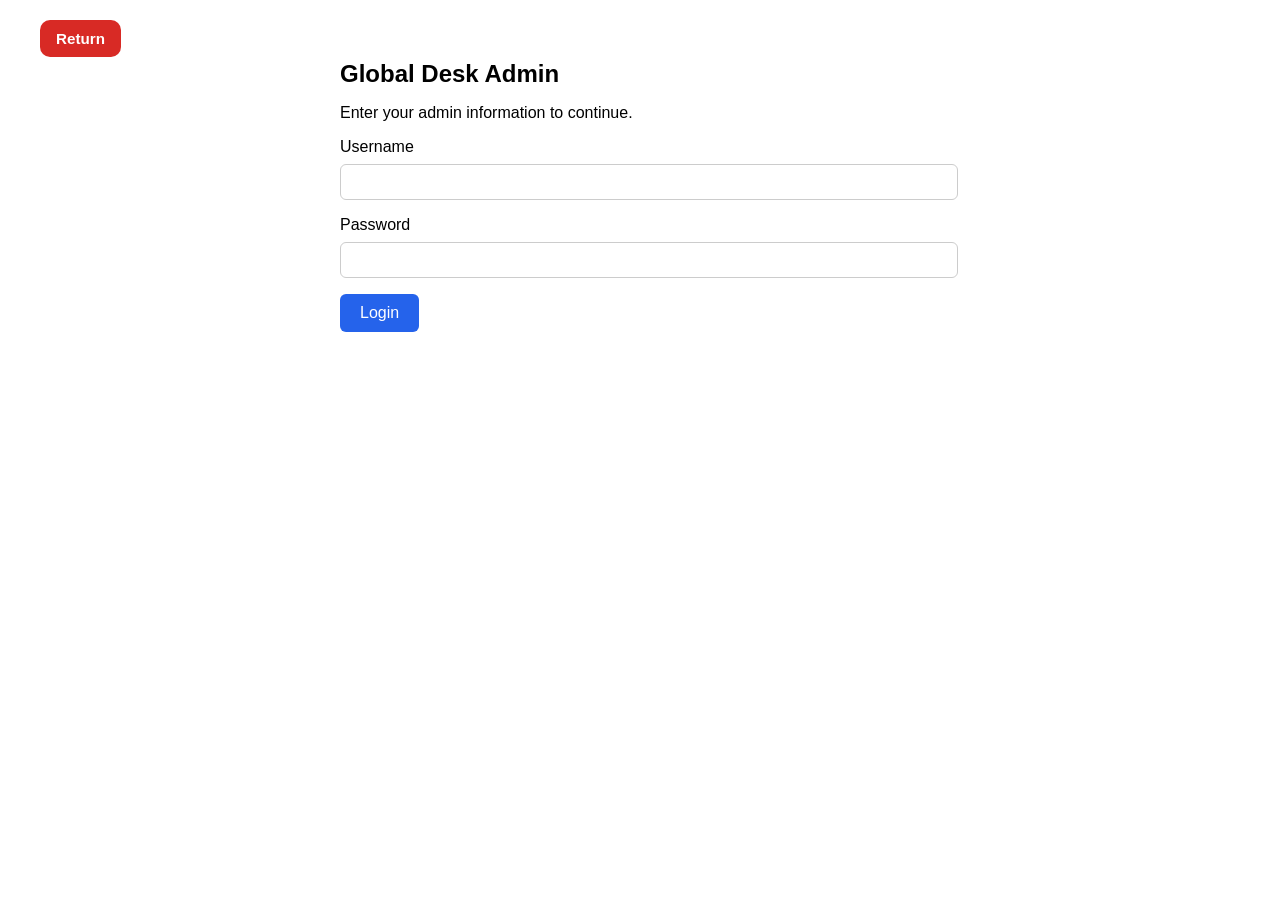
<file: admin/index.html>
<!--
  admin/index.html — Admin dashboard for Global Desk.

  Provides a login form (HTTP Basic Auth), a file upload interface for
  adding PDFs/DOCX files to the ChromaDB knowledge base, and a document
  list view with delete capability. All API calls use /api/admin/* endpoints.
-->
<!DOCTYPE html>
<html lang="en">
<head>
  <meta charset="UTF-8" />
  <title>Global Desk Admin</title>
  <style>
    body { font-family: sans-serif; max-width: 600px; margin: 60px auto; padding: 0 16px; }
    h1 { font-size: 1.5rem; }
    h2 { font-size: 1.1rem; margin: 0 0 12px; }
    input[type="text"], input[type="password"] {
      display: block; margin: 8px 0 16px; padding: 8px; width: 100%;
      border: 1px solid #ccc; border-radius: 6px; font-size: 1rem;
    }
    button { padding: 10px 20px; background: #2563eb; color: white; border: none;
             border-radius: 6px; cursor: pointer; font-size: 1rem; }
    button:hover { background: #1d4ed8; }
    #adminSections { display: none; }
    #uploadSection { margin-bottom: 32px; }
    #status { margin-top: 12px; font-weight: bold; }
    #docsSection { border-top: 1px solid #e5e7eb; padding-top: 24px; }
    #docList { list-style: none; padding: 0; margin: 0; }
    #docList li {
      display: flex; justify-content: space-between; align-items: center;
      padding: 10px 12px; border: 1px solid #e5e7eb; border-radius: 6px;
      margin-bottom: 8px; background: #f9fafb;
    }
    .doc-name { font-size: 0.95rem; word-break: break-all; }
    .doc-size { font-size: 0.8rem; color: #6b7280; margin-left: 8px; white-space: nowrap; }
    .delete-btn {
      padding: 6px 12px; background: #dc2626; color: white; border: none;
      border-radius: 6px; cursor: pointer; font-size: 0.85rem; flex-shrink: 0; margin-left: 12px;
    }
    .delete-btn:hover { background: #b91c1c; }
    #docsStatus { margin-top: 12px; font-size: 0.9rem; color: #374151; }
    #noDocsMsg { color: #6b7280; font-size: 0.9rem; }
  </style>
  <a href="/" class="login-btn">Return</a>
  <style>
    .login-btn { position: absolute; top: 20px; left: 40px; padding: 10px 16px;
                 border-radius: 10px; background: #d82a25; color: white; font: inherit;
                 font-size: 0.95rem; font-weight: 700; cursor: pointer; text-decoration: none;
                 transition: transform 160ms ease, background-color 160ms ease; }
    .login-btn:hover { background: #921d19; transform: translateY(-1px); }
  </style>
</head>
<body>
  <h1>Global Desk Admin</h1>

  <!-- Login Form -->
  <div id="loginSection">
    <p>Enter your admin information to continue.</p>
    <label>Username</label>
    <input type="text" id="username" />
    <label>Password</label>
    <input type="password" id="password" />
    <button onclick="login()">Login</button>
    <div id="loginError" style="color:red; margin-top:10px;"></div>
  </div>

  <!-- Admin Sections (hidden until logged in) -->
  <div id="adminSections">

    <!-- Upload -->
    <div id="uploadSection">
      <h2>Upload Document</h2>
      <p style="margin:0 0 12px; color:#374151;">Upload a PDF or DOCX to add it to the knowledge base.</p>
      <input type="file" id="fileInput" accept=".pdf,.docx" />
      <button onclick="upload()">Upload & Ingest</button>
      <div id="status"></div>
    </div>

    <!-- Document Library -->
    <div id="docsSection">
      <h2>Knowledge Base Documents</h2>
      <ul id="docList"></ul>
      <p id="noDocsMsg" style="display:none;">No documents found in the knowledge base.</p>
      <div id="docsStatus"></div>
    </div>

  </div>

  <script>
    // Credentials are held in JS variables for the lifetime of this page only.
    // They are cleared on refresh — no localStorage, no cookies.
    // The server validates them on every request via HTTP Basic Auth.
    let savedUsername = "";
    let savedPassword = "";

    // build the auth header for every API request
    function authHeader() {
      return "Basic " + btoa(savedUsername + ":" + savedPassword);
    }

    // helper for displaying file sizes (not currently used but kept for future use)
    function formatSize(bytes) {
      if (bytes < 1024) return bytes + " B";
      if (bytes < 1024 * 1024) return (bytes / 1024).toFixed(1) + " KB";
      return (bytes / (1024 * 1024)).toFixed(1) + " MB";
    }

    // try to log in by hitting the verify endpoint with the entered credentials
    async function login() {
      const username = document.getElementById("username").value;
      const password = document.getElementById("password").value;

      const res = await fetch("/api/admin/verify", {
        method: "GET",
        headers: { "Authorization": "Basic " + btoa(username + ":" + password) }
      });

      if (res.ok) {
        // save creds in memory and show the admin panel
        savedUsername = username;
        savedPassword = password;
        document.getElementById("loginSection").style.display = "none";
        document.getElementById("adminSections").style.display = "block";
        loadDocuments();  // load the document list right away
      } else {
        document.getElementById("loginError").textContent = "Invalid password or username.";
      }
    }

    // upload a file to the backend, which extracts text and adds it to the vector db
    async function upload() {
      const file = document.getElementById("fileInput").files[0];
      const status = document.getElementById("status");
      if (!file) { status.textContent = "Please select a file."; return; }

      status.textContent = "Uploading and ingesting... this may take a moment.";
      const formData = new FormData();
      formData.append("file", file);

      const res = await fetch("/api/admin/upload", {
        method: "POST",
        headers: { "Authorization": authHeader() },
        body: formData
      });

      const data = await res.json();
      if (res.ok) {
        status.textContent = `Success! Saved as ${data.saved_as} and knowledge base updated.`;
        document.getElementById("fileInput").value = "";
        loadDocuments();  // refresh the list to show the new doc
      } else {
        status.textContent = `Error: ${data.detail}`;
      }
    }

    // fetch all documents from the knowledge base and render them as a list
    async function loadDocuments() {
      const list = document.getElementById("docList");
      const noDocsMsg = document.getElementById("noDocsMsg");
      const docsStatus = document.getElementById("docsStatus");

      list.innerHTML = "";
      noDocsMsg.style.display = "none";
      docsStatus.textContent = "Loading...";

      const res = await fetch("/api/admin/documents", {
        headers: { "Authorization": authHeader() }
      });

      if (!res.ok) {
        docsStatus.textContent = "Could not load documents.";
        return;
      }

      const data = await res.json();
      docsStatus.textContent = "";

      if (data.documents.length === 0) {
        noDocsMsg.style.display = "block";
        return;
      }

      // build a list item for each document with a name, type badge, and delete button
      data.documents.forEach((doc) => {
        const li = document.createElement("li");

        const nameSpan = document.createElement("span");
        nameSpan.className = "doc-name";
        nameSpan.textContent = doc.source;

        const badge = document.createElement("span");
        badge.className = "doc-size";
        badge.textContent = doc.type === "url" ? "URL" : "File";

        const deleteBtn = document.createElement("button");
        deleteBtn.className = "delete-btn";
        deleteBtn.textContent = "Delete";
        deleteBtn.onclick = () => deleteDocument(doc.source, li, deleteBtn);

        li.append(nameSpan, badge, deleteBtn);
        list.appendChild(li);
      });
    }

    // delete a document from the knowledge base after confirming with the user
    async function deleteDocument(source, listItem, btn) {
      if (!confirm(`Delete "${source}" from the knowledge base? This cannot be undone.`)) return;

      btn.disabled = true;
      btn.textContent = "Deleting...";

      const res = await fetch(`/api/admin/document?source=${encodeURIComponent(source)}`, {
        method: "DELETE",
        headers: { "Authorization": authHeader() }
      });

      if (res.ok) {
        // remove the item from the DOM and show empty message if needed
        listItem.remove();
        const list = document.getElementById("docList");
        if (list.children.length === 0) {
          document.getElementById("noDocsMsg").style.display = "block";
        }
        document.getElementById("docsStatus").textContent = `"${source}" deleted successfully.`;
      } else {
        const data = await res.json();
        btn.disabled = false;
        btn.textContent = "Delete";
        document.getElementById("docsStatus").textContent = `Error: ${data.detail}`;
      }
    }
  </script>
</body>
</html>
</file>
